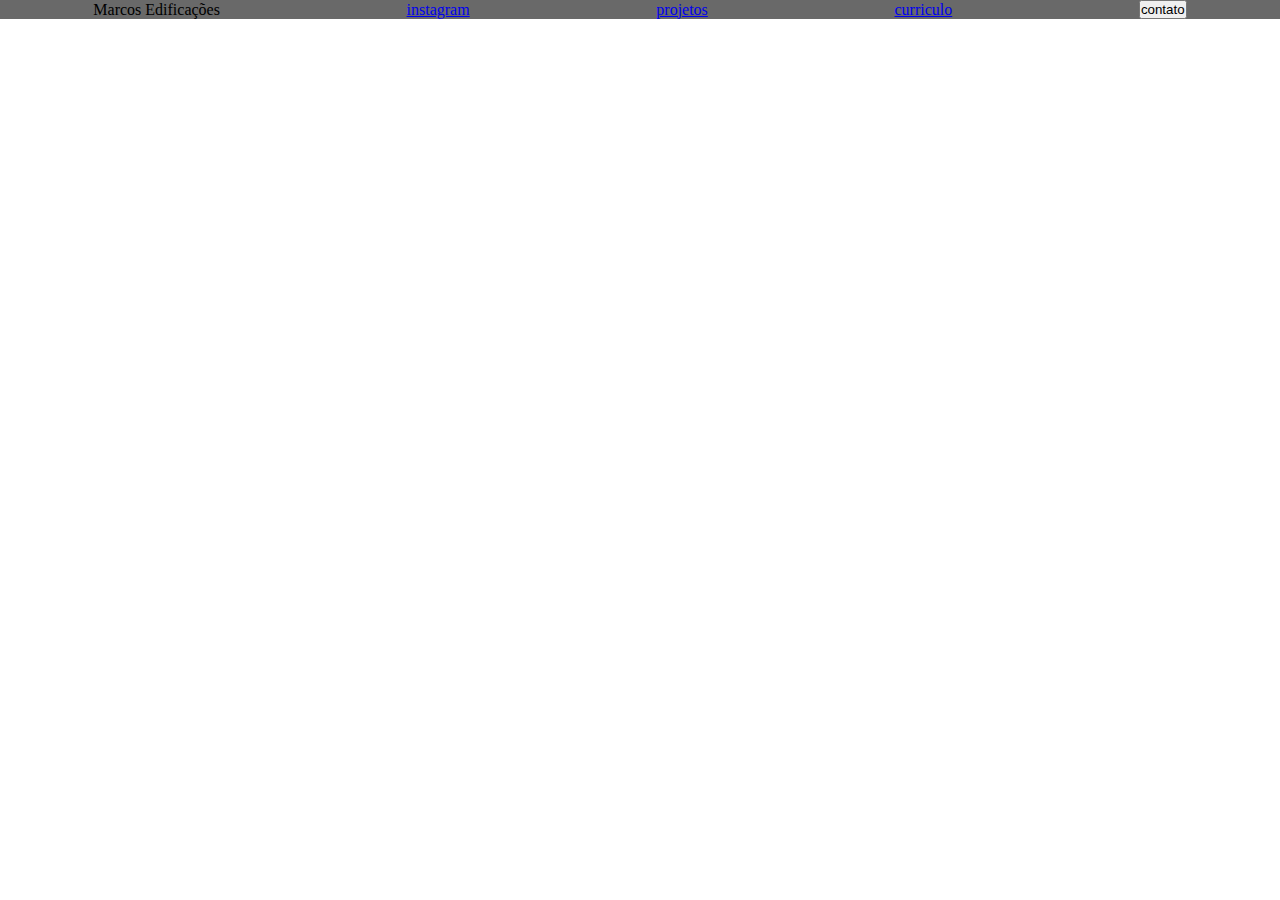
<file: pag1.html>
<!DOCTYPE html>
<html lang="pt-br">
<head>
    <meta charset="UTF-8">
    <meta http-equiv="X-UA-Compatible" content="IE=edge">
    <meta name="viewport" content="width=device-width, initial-scale=1.0">
    <title>Document</title>
    <link rel="stylesheet" href="style.css">
</head>
<body>
    <section class="container">
        <nav class="link" >
            <p id="texto1">Marcos Edificações</p>
            <a id="an1" href="#">instagram</a>
            <a id="an2" href="#">projetos</a>
            <a id="an3" href="#">curriculo</a>
            <button id="botao">contato</button>
        </nav>
    </section>
</body>
</html>
</file>
<file: style.css>
*{
    margin: 0;
    padding: 0;
}
.container{
margin: auto;
background-color: dimgrey;
}
.link{
    display: flex;
    align-items: center;
    justify-content: center;
    justify-content: space-around;

}
#texto1{

}
#an1{

}
#an2{

}
#an3{

}
#botao{

}
</file>
